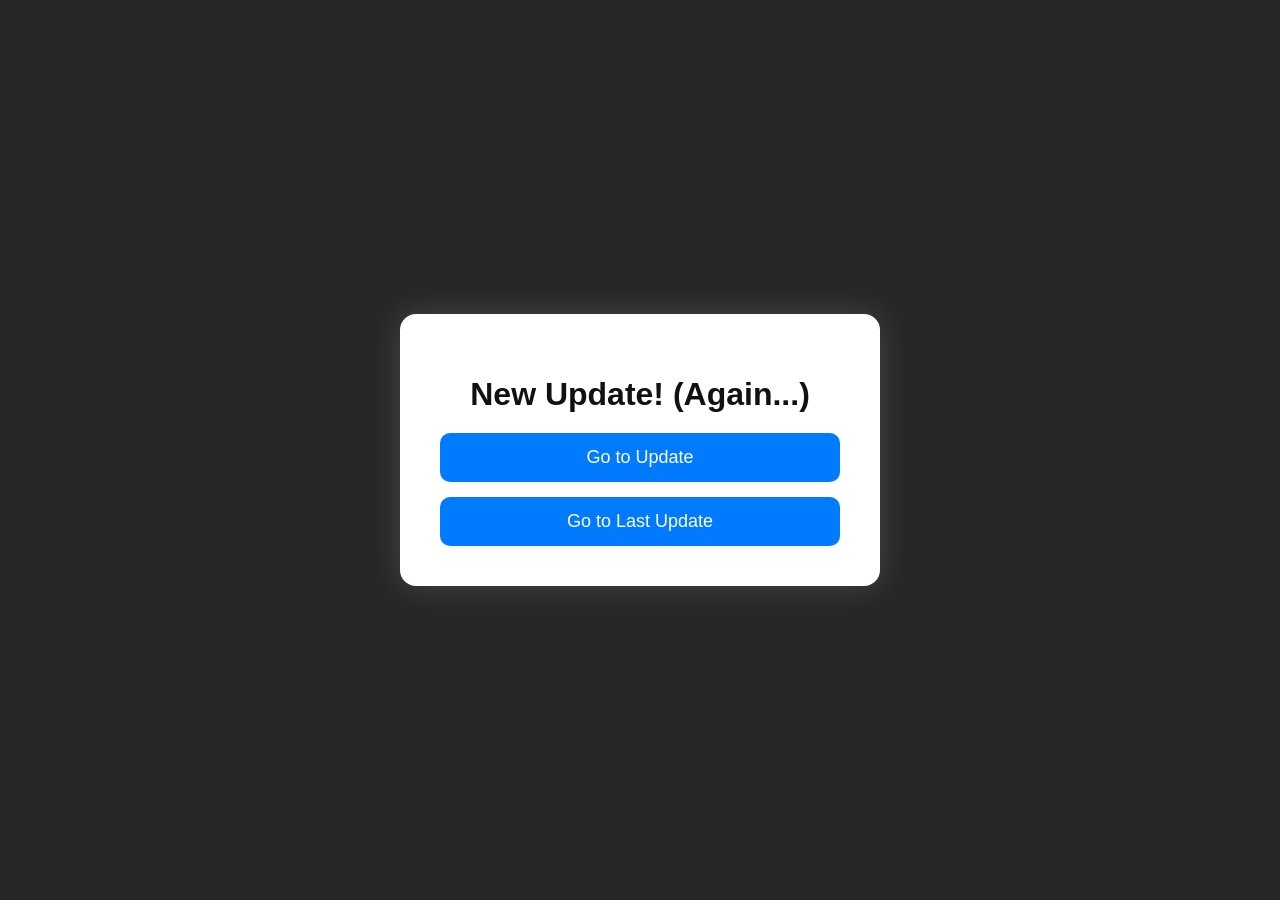
<file: index.html>
<!DOCTYPE html>
<html lang="en">
<head>
    
    <meta charset="UTF-8">
    <title>Niam Made This</title>
  <link rel="icon" type="image/x-icon" href="https://du11hjcvx0uqb.cloudfront.net/dist/images/favicon-e10d657a73.ico" />

    <style>
        /* Remove default margins and paddings */
        html, body {
            height: 100%;
            margin: 0;
            padding: 0;
        }
        /* Make iframe fill the entire viewport */
        iframe {
            width: 100%;
            height: 100%;
            border: none;
        }
    </style>
</head>
<body>
    <iframe src="https://macvg2025.github.io/macvg"></iframe>
    <script>
// create overlay
const ov = document.createElement("div");
ov.id = "niamUpdateOverlay";
ov.innerHTML = `
  <div class="overlay-box">
    <h1>New Update! (Again...)</h1>
    <div class="btns">
      <a href="https://niamco.github.io/update" class="ov-btn">Go to Update</a>
      <a href="https://niamco.github.io/niamverse" class="ov-btn">Go to Last Update</a>
    </div>
  </div>
`;
document.body.appendChild(ov);

// inject sexy CSS without polluting your crusty stylesheet
const style = document.createElement("style");
style.textContent = `
  #niamUpdateOverlay {
    position: fixed;
    inset: 0;
    background: rgba(0,0,0,0.85);
    backdrop-filter: blur(8px);
    display: flex;
    align-items: center;
    justify-content: center;
    z-index: 999999;
    font-family: Arial, sans-serif;
  }

  #niamUpdateOverlay .overlay-box {
    background: white;
    padding: 40px;
    border-radius: 16px;
    text-align: center;
    max-width: 400px;
    width: 90%;
    box-shadow: 0 0 30px rgba(255,255,255,0.15);
    animation: pop 0.4s ease-out;
  }

  #niamUpdateOverlay h1 {
    margin-bottom: 20px;
    font-size: 32px;
    color: #111;
  }

  #niamUpdateOverlay .btns {
    display: flex;
    flex-direction: column;
    gap: 15px;
  }

  #niamUpdateOverlay .ov-btn {
    display: block;
    padding: 14px;
    background: #007bff;
    color: white;
    font-size: 18px;
    border-radius: 10px;
    text-decoration: none;
    transition: 0.2s;
  }

  #niamUpdateOverlay .ov-btn:hover {
    transform: scale(1.05);
    background: #005fcc;
  }

  @keyframes pop {
    0% { transform: scale(0.7); opacity: 0; }
    100% { transform: scale(1); opacity: 1; }
  }
`;
document.head.appendChild(style);


    </script>
</body>
</html>
</file>
